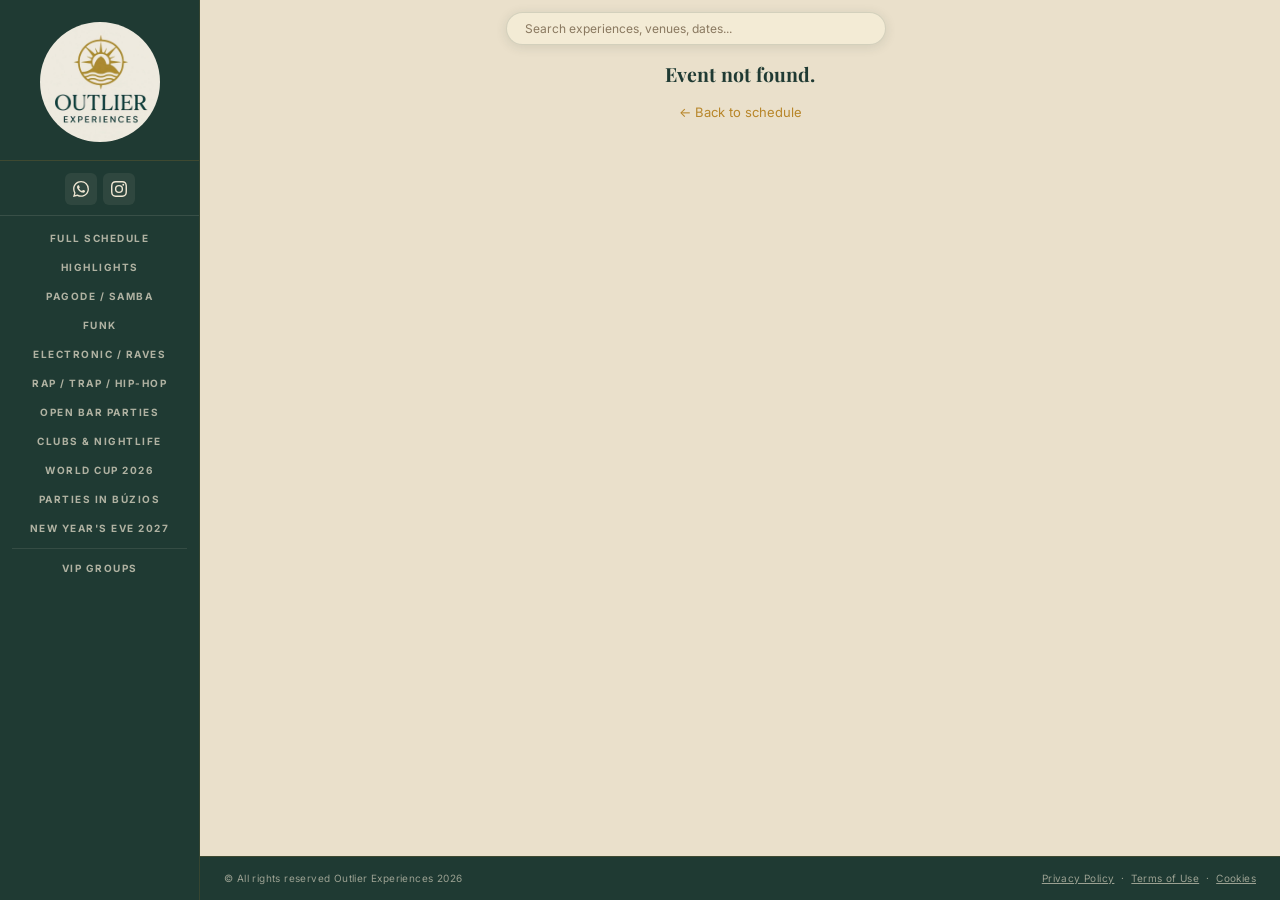
<file: event.html>
<!DOCTYPE html>
<html lang="pt-BR">
<head>
  <meta charset="UTF-8">
  <meta name="viewport" content="width=device-width, initial-scale=1.0">
  <title>OUTLIER EXPERIENCE — Evento</title>
  <meta name="description" content="Compre com desconto as melhores experiências do Rio de Janeiro. Código de acesso: INSIDER.">
  <link rel="preconnect" href="https://fonts.googleapis.com">
  <link rel="preconnect" href="https://fonts.gstatic.com" crossorigin>
  <link href="https://fonts.googleapis.com/css2?family=Playfair+Display:ital,wght@0,400;0,700;1,400;1,700&family=Inter:wght@400;600;700&display=swap" rel="stylesheet">
  <link rel="stylesheet" href="style.css">
</head>
<body data-page="event">
  <button class="hamburger" id="hamburger" aria-label="Abrir menu">☰</button>
  <aside class="sidebar" id="sidebar"></aside>
  <div class="page-wrap">
    <main class="main-content" id="main"></main>
    <footer class="site-footer">
      <span>© All rights reserved Outlier Experiences 2026</span>
      <div>
        <a href="#">Privacy Policy</a>
        &nbsp;·&nbsp;
        <a href="#">Terms of Use</a>
        &nbsp;·&nbsp;
        <a href="#">Cookies</a>
      </div>
    </footer>
  </div>
  <script src="script.js"></script>
</body>
</html>
</file>
<file: style.css>
/* ============================================================
   OUTLIER EXPERIENCES — Web Style
   Palette: Forest #1F3A33 / Gold #B8862A / Sand #EEE6D2
   ============================================================ */

:root {
  --bg:        #EAE0CB;
  --surface:   #F3EBD5;
  --forest:    #1F3A33;
  --atlantic:  #172E25;
  --gold:      #B8862A;
  --sand:      #EEE6D2;
  --stone:     #8A7960;
  --topbar-h:  56px;
  --sidebar-w: 200px;
  --card-w:    162px;
  --card-img-h:200px;
  --ease:      0.18s ease;
}

*, *::before, *::after { box-sizing: border-box; margin: 0; padding: 0; }
html { scroll-behavior: smooth; }
body {
  font-family: 'Inter', Arial, sans-serif;
  background: var(--bg);
  color: var(--forest);
  font-size: 13px;
  line-height: 1.5;
}
a { color: inherit; text-decoration: none; }
img { display: block; }
button { cursor: pointer; }

/* ========== LAYOUT ========== */

.page-wrap {
  margin-left: var(--sidebar-w);
  padding-top: var(--topbar-h);
  min-height: 100vh;
  display: flex;
  flex-direction: column;
}
.main-content { flex: 1; }

/* ========== SIDEBAR ========== */

.sidebar {
  position: fixed;
  top: 0; left: 0;
  width: var(--sidebar-w);
  height: 100vh;
  background: var(--forest);
  border-right: 1px solid rgba(184,134,42,.15);
  overflow-y: auto;
  overflow-x: hidden;
  z-index: 100;
  display: flex;
  flex-direction: column;
  scrollbar-width: none;
}
.sidebar::-webkit-scrollbar { display: none; }

.sidebar-logo {
  padding: 22px 14px 18px;
  border-bottom: 1px solid rgba(184,134,42,.2);
  display: flex;
  justify-content: center;
  flex-shrink: 0;
}
.sidebar-logo a { display: block; }
.sidebar-logo img {
  width: 120px;
  height: 120px;
  border-radius: 50%;
  object-fit: cover;
}

.sidebar-social {
  display: flex;
  gap: 6px;
  padding: 12px 12px 10px;
  border-bottom: 1px solid rgba(238,230,210,.12);
  justify-content: center;
}
.sidebar-social a {
  width: 32px; height: 32px;
  display: flex; align-items: center; justify-content: center;
  background: rgba(238,230,210,.08);
  border-radius: 6px;
  color: var(--sand);
  transition: background var(--ease);
}
.sidebar-social a:hover { background: rgba(184,134,42,.3); color: var(--gold); }

.sidebar-nav { padding: 8px 0 14px; }
.sidebar-nav ul { list-style: none; }
.sidebar-nav li a {
  display: block;
  padding: 7px 14px;
  font-size: 10px;
  font-weight: 700;
  letter-spacing: 1.5px;
  text-transform: uppercase;
  color: rgba(238,230,210,.7);
  text-align: center;
  transition: all var(--ease);
  white-space: nowrap;
  overflow: hidden;
  text-overflow: ellipsis;
}
.sidebar-nav li a:hover,
.sidebar-nav li a.active {
  color: var(--gold);
  background: rgba(184,134,42,.08);
}
.nav-divider {
  height: 1px;
  background: rgba(238,230,210,.1);
  margin: 5px 12px;
}

/* ========== EVENT PAGE ========== */

body[data-page="event"] .page-wrap { padding-top: 0; }
body[data-page="event"] .event-search-bar { display: none; }

.event-search-bar {
  padding: 16px 30px 0;
  display: flex;
}
.event-search-bar .top-bar-search {
  margin-left: auto;
  margin-right: 30%;
  max-width: 380px;
}

/* ========== TOP BAR ========== */

.top-bar {
  position: fixed;
  top: 0; left: 0; right: 0;
  height: var(--topbar-h);
  background: transparent;
  padding: 0 24px;
  display: flex;
  align-items: center;
  gap: 20px;
  z-index: 50;
  pointer-events: none;
}
.event-mobile-logo { display: none; }
.top-bar-search { flex: 1; max-width: 380px; margin-left: auto; margin-right: 30%; pointer-events: auto; }
.top-bar-search input {
  width: 100%;
  background: var(--surface);
  border: 1px solid rgba(31,58,51,.15);
  border-radius: 20px;
  padding: 8px 18px;
  color: var(--forest);
  font-family: 'Inter', sans-serif;
  font-size: 12px;
  outline: none;
  box-shadow: 0 2px 12px rgba(31,58,51,.12);
  transition: border-color var(--ease), box-shadow var(--ease);
}
.top-bar-search input::placeholder { color: var(--stone); }
.top-bar-search input:focus { border-color: var(--gold); box-shadow: 0 2px 16px rgba(184,134,42,.18); }

/* ========== CATEGORY SECTION ========== */

.category-section {
  padding: 22px 24px 10px;
  border-bottom: 1px solid rgba(31,58,51,.08);
}
.section-header {
  display: flex;
  align-items: baseline;
  justify-content: space-between;
  margin-bottom: 14px;
}
.section-header h2 {
  font-family: 'Inter', sans-serif;
  font-size: 10.5px;
  font-weight: 700;
  letter-spacing: 3px;
  text-transform: uppercase;
  color: var(--forest);
}
.section-header a {
  font-size: 10px;
  color: var(--stone);
  text-decoration: underline;
  text-underline-offset: 2px;
  transition: color var(--ease);
}
.section-header a:hover { color: var(--gold); }

/* ========== EVENTS ROW ========== */

.events-row {
  display: flex;
  gap: 14px;
  overflow-x: auto;
  padding-bottom: 14px;
  scrollbar-width: thin;
  scrollbar-color: rgba(184,134,42,.4) transparent;
}
.events-row::-webkit-scrollbar { height: 3px; }
.events-row::-webkit-scrollbar-track { background: transparent; }
.events-row::-webkit-scrollbar-thumb { background: rgba(184,134,42,.4); border-radius: 2px; }

/* ========== EVENT CARD ========== */

.event-card {
  flex: 0 0 var(--card-w);
  cursor: pointer;
  transition: transform var(--ease);
}
.event-card:hover { transform: translateY(-3px); }

.card-image-wrap {
  position: relative;
  width: var(--card-w);
  height: var(--card-img-h);
  overflow: hidden;
  border-radius: 4px;
  background: var(--forest);
}
.card-image-wrap img {
  width: 100%; height: 100%;
  object-fit: cover;
  transition: transform .3s ease;
}
.event-card:hover .card-image-wrap img { transform: scale(1.04); }

.card-badge {
  position: absolute;
  top: 7px; left: 7px;
  font-family: 'Inter', sans-serif;
  font-size: 8.5px;
  font-weight: 700;
  letter-spacing: 1px;
  text-transform: uppercase;
  padding: 3px 8px;
  border-radius: 12px;
  z-index: 1;
}
.badge-insider  { background: var(--forest); color: var(--gold); border: 1px solid var(--gold); }
.badge-desconto { background: var(--gold); color: var(--forest); }
.badge-grupo    { background: rgba(23,46,37,.92); color: var(--sand); border: 1px solid rgba(238,230,210,.3); }
.card-badge--inline { position: static; display: inline-block; }



.card-info { padding: 7px 2px 2px; }
.card-slug {
  display: block;
  font-size: 9px;
  color: var(--stone);
  letter-spacing: .3px;
  margin-bottom: 1px;
  white-space: nowrap;
  overflow: hidden;
  text-overflow: ellipsis;
  opacity: .65;
}
.card-date {
  display: block;
  font-size: 10px;
  color: var(--forest);
  margin-bottom: 5px;
}
.card-venue {
  font-size: 10px;
  color: var(--stone);
  margin-bottom: 2px;
  white-space: nowrap;
  overflow: hidden;
  text-overflow: ellipsis;
}
.card-name {
  font-size: 12px;
  font-weight: 700;
  color: var(--forest);
  line-height: 1.25;
  overflow: hidden;
  display: -webkit-box;
  -webkit-line-clamp: 2;
  -webkit-box-orient: vertical;
}

/* ========== WHATSAPP SECTION ========== */

.wpp-grid {
  display: flex;
  flex-wrap: wrap;
  gap: 10px;
  margin-top: 4px;
}
.wpp-card {
  display: flex;
  align-items: center;
  gap: 10px;
  background: var(--forest);
  border: 1px solid transparent;
  border-radius: 6px;
  padding: 12px 16px;
  min-width: 200px;
  transition: border-color var(--ease);
  text-decoration: none;
}
.wpp-card:hover { border-color: var(--gold); }
.wpp-icon {
  width: 34px; height: 34px;
  background: #25D366;
  border-radius: 50%;
  display: flex; align-items: center; justify-content: center;
  color: white;
  flex-shrink: 0;
}
.wpp-name { font-size: 11.5px; font-weight: 600; color: var(--sand); }
.wpp-sub  { font-size: 9.5px; color: rgba(238,230,210,.6); margin-top: 1px; }

/* ========== EVENT DETAIL ========== */

.event-detail { padding: 28px 30px 40px; max-width: 920px; }

.back-link {
  display: inline-flex;
  align-items: center;
  gap: 6px;
  color: var(--stone);
  font-size: 10.5px;
  font-weight: 600;
  letter-spacing: 1.5px;
  text-transform: uppercase;
  margin-bottom: 26px;
  transition: color var(--ease);
}
.back-link:hover { color: var(--gold); }

.event-detail-grid {
  display: grid;
  grid-template-columns: 300px 1fr;
  gap: 40px;
  align-items: start;
}

.event-poster { position: relative; }
.event-poster a { display: block; position: relative; }
.event-poster img {
  width: 100%;
  border-radius: 5px;
  box-shadow: 0 4px 24px rgba(31,58,51,.25);
}
.poster-overlay {
  position: absolute;
  inset: 0;
  border-radius: 5px;
  background: rgba(0,0,0,0);
  display: flex; align-items: center; justify-content: center;
  opacity: 0;
  transition: all var(--ease);
}
.event-poster a:hover .poster-overlay { background: rgba(0,0,0,.35); opacity: 1; }
.poster-overlay-text {
  color: var(--sand);
  font-size: 11px;
  font-weight: 700;
  letter-spacing: 2px;
  text-transform: uppercase;
  padding: 8px 16px;
  border: 1px solid var(--sand);
  border-radius: 4px;
}

.event-meta h1 {
  font-family: 'Playfair Display', serif;
  font-size: 30px;
  font-weight: 700;
  color: var(--forest);
  line-height: 1.2;
  margin-bottom: 16px;
}
.meta-row {
  display: flex;
  align-items: center;
  gap: 8px;
  font-size: 13px;
  color: var(--stone);
  margin-bottom: 6px;
}
.meta-row strong { color: var(--forest); }

.event-code {
  display: inline-flex;
  align-items: center;
  background: var(--forest);
  border: 1px solid var(--gold);
  border-radius: 20px;
  padding: 5px 16px;
  font-family: 'Inter', sans-serif;
  font-size: 10.5px;
  font-weight: 700;
  letter-spacing: 2.5px;
  color: var(--gold);
  text-transform: uppercase;
  margin: 14px 0 4px;
}

.btn-comprar {
  display: block;
  width: 100%;
  background: var(--gold);
  color: var(--forest);
  font-family: 'Inter', sans-serif;
  font-size: 11px;
  font-weight: 700;
  letter-spacing: 2px;
  text-transform: uppercase;
  text-align: center;
  padding: 14px;
  border-radius: 4px;
  border: none;
  margin: 14px 0 8px;
  transition: all var(--ease);
  text-decoration: none;
}
.btn-comprar:hover { background: var(--forest); color: var(--sand); }

.btn-save {
  display: inline-flex;
  align-items: center;
  gap: 6px;
  background: transparent;
  border: 1px solid rgba(31,58,51,.25);
  color: var(--stone);
  font-family: 'Inter', sans-serif;
  font-size: 10.5px;
  font-weight: 600;
  letter-spacing: 1px;
  padding: 6px 14px;
  border-radius: 4px;
  margin-top: 4px;
  transition: all var(--ease);
}
.btn-save:hover { border-color: var(--gold); color: var(--gold); }
.btn-save.saved { border-color: var(--gold); color: var(--gold); }

.event-description {
  font-size: 13px;
  color: var(--stone);
  line-height: 1.75;
  margin-top: 22px;
  padding-top: 22px;
  border-top: 1px solid rgba(31,58,51,.12);
}
.event-description p { margin-bottom: 10px; }
.event-description a { color: var(--gold); text-decoration: underline; }

/* ========== NEXT EVENTS ========== */

.next-events {
  margin-top: 40px;
  padding-top: 26px;
  border-top: 1px solid rgba(31,58,51,.12);
}
.next-events h3 {
  font-family: 'Inter', sans-serif;
  font-size: 10.5px;
  font-weight: 700;
  letter-spacing: 3px;
  text-transform: uppercase;
  color: var(--forest);
  margin-bottom: 16px;
}
.next-events-list { display: flex; flex-direction: column; gap: 8px; }
.next-event-item {
  display: flex;
  justify-content: space-between;
  align-items: center;
  padding: 12px 16px;
  background: rgba(31,58,51,.08);
  border-radius: 4px;
  border-left: 2px solid var(--gold);
  cursor: pointer;
  transition: background var(--ease);
  gap: 16px;
}
.next-event-item:hover { background: rgba(31,58,51,.16); }
.nei-name { font-size: 13px; font-weight: 600; color: var(--forest); }
.nei-date { font-size: 10.5px; color: var(--stone); white-space: nowrap; flex-shrink: 0; }

/* ========== FOOTER ========== */

.site-footer {
  background: var(--forest);
  border-top: 1px solid rgba(184,134,42,.2);
  padding: 14px 24px;
  font-size: 10px;
  color: rgba(238,230,210,.6);
  display: flex;
  justify-content: space-between;
  align-items: center;
  gap: 12px;
  flex-wrap: wrap;
  letter-spacing: .4px;
}
.site-footer a { color: rgba(238,230,210,.6); text-decoration: underline; }
.site-footer a:hover { color: var(--gold); }

/* ========== HAMBURGER ========== */

.sidebar-close {
  display: none;
}

.hamburger {
  display: none;
  position: fixed;
  top: 10px; left: 10px;
  z-index: 200;
  background: var(--forest);
  border: 1px solid var(--gold);
  color: var(--gold);
  width: 36px; height: 36px;
  border-radius: 4px;
  font-size: 16px;
  align-items: center;
  justify-content: center;
}

/* ========== RESPONSIVE — TABLET / LARGE PHONE ========== */

@media (max-width: 800px) {
  /* Sidebar — full screen when open */
  .hamburger { display: flex; position: static; margin: 10px auto 0; left: auto; top: auto; transform: none; z-index: auto; }
  .sidebar { width: 100vw; transform: translateX(-100%); transition: transform .28s ease; }
  .sidebar.open { transform: translateX(0); }

  /* Close button inside sidebar */
  .sidebar-close {
    display: flex;
    position: absolute;
    top: 10px; right: 12px;
    background: transparent;
    border: 1px solid rgba(238,230,210,.25);
    color: var(--sand);
    width: 32px; height: 32px;
    border-radius: 4px;
    align-items: center;
    justify-content: center;
    font-size: 16px;
    cursor: pointer;
    z-index: 1;
    transition: border-color var(--ease);
  }
  .sidebar-close:hover { border-color: var(--gold); color: var(--gold); }

  /* Layout */
  .page-wrap { margin-left: 0; padding-top: 0; }

  /* Top bar — static, no background on mobile */
  .top-bar {
    position: static;
    background: transparent;
    border-bottom: none;
    pointer-events: auto;
    padding: 8px 16px;
  }
  .top-bar-search { margin: 0; max-width: none; width: 100%; }

  /* Event page */
  body[data-page="event"] .page-wrap { padding-top: 0; }
  body[data-page="event"] .hamburger { display: none; }
  body[data-page="event"] .event-search-bar { display: flex; }
  .event-search-bar { padding: 16px 16px 0; display: flex; justify-content: center; }
  .event-search-bar .top-bar-search { display: none; }
  .event-mobile-logo {
    display: flex;
    align-items: center;
    gap: 12px;
    width: 100%;
  }
  .event-mobile-logo::before,
  .event-mobile-logo::after {
    content: '';
    flex: 1;
    height: 2px;
    background: var(--forest);
    border-radius: 1px;
  }
  .event-mobile-logo img {
    width: 120px;
    height: auto;
    border-radius: 0;
    mix-blend-mode: multiply;
  }

  /* Sidebar nav — larger font on mobile */
  .sidebar-nav li a { font-size: 11px; padding: 10px 14px; }

  /* Sections */
  .category-section { padding: 16px 12px 8px; }

/* Event detail */
  .event-detail { padding: 16px 16px 32px; }
  .event-detail-grid { grid-template-columns: 1fr; gap: 20px; }
  .event-poster img { max-width: 260px; margin: 0 auto; }
  .event-meta h1 { font-size: 24px; }

  /* Related events — stack vertically */
  .next-event-item { flex-direction: column; align-items: flex-start; gap: 4px; }
  .nei-date { white-space: normal; }

  /* WPP — 2 columns on tablet */
  .wpp-card { min-width: 0; flex: 1 1 calc(50% - 5px); }

  /* Footer */
  .site-footer { flex-direction: column; text-align: center; gap: 8px; padding: 16px; }
}

/* ========== RESPONSIVE — SMALL PHONE ========== */

@media (max-width: 480px) {
  :root {
    --card-w: 140px;
    --card-img-h: 175px;
  }

  .event-meta h1 { font-size: 20px; }
  .meta-row { font-size: 12px; }
  .event-description { font-size: 12px; }

  /* WPP — full width on small phones */
  .wpp-card { flex: 1 1 100%; }

  /* Hide "view all" link to save space */
  .section-header a { display: none; }

  /* Tighter section padding */
  .category-section { padding: 14px 10px 6px; }
  .section-header { margin-bottom: 10px; }

  /* Btn full width */
  .btn-comprar { font-size: 12px; padding: 13px; }
}
</file>
